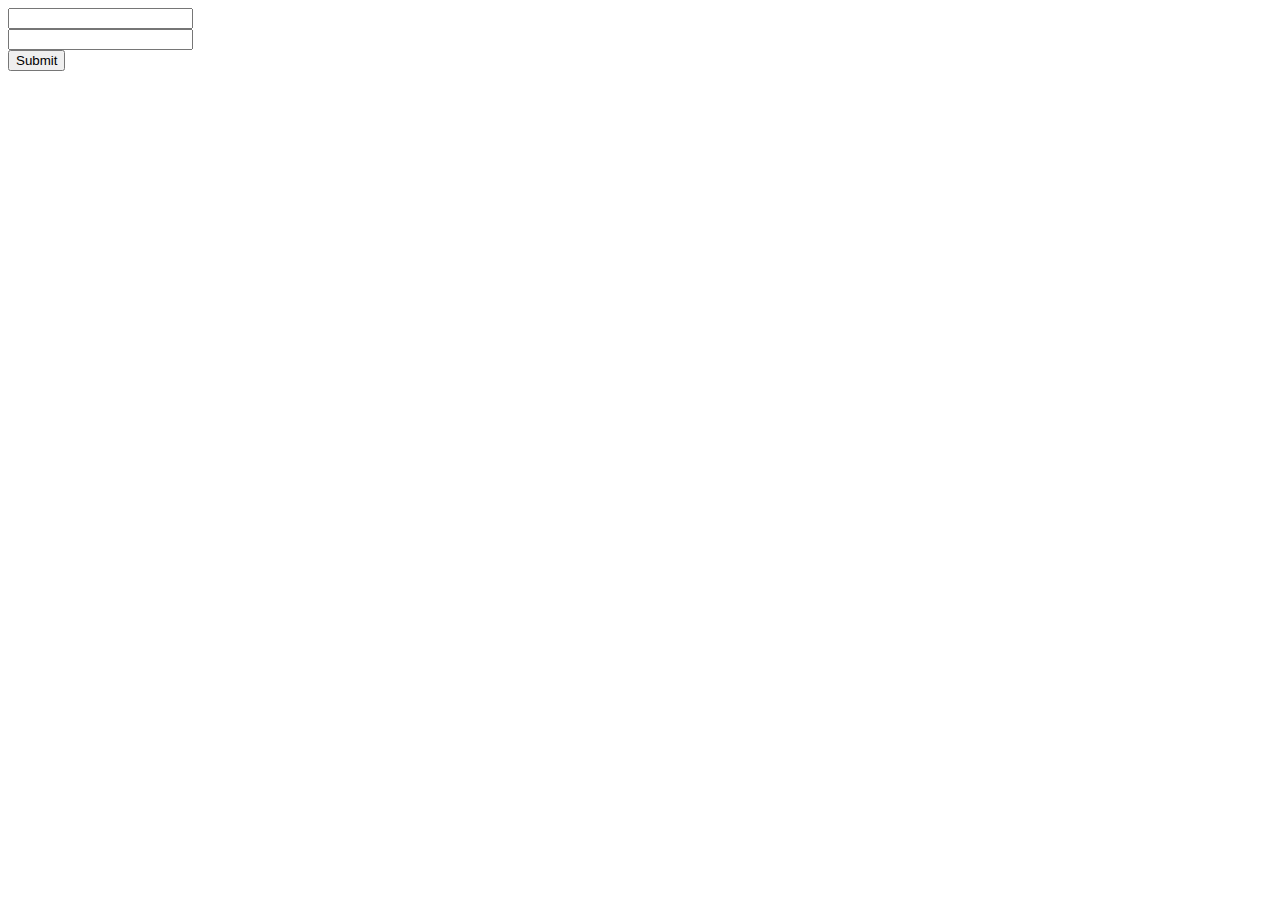
<file: target/classes/templates/index.html>
<!DOCTYPE html>

<html lang="en">

<head>
    <meta charset="UTF-8">
    <title>Title</title>
    <form method = "post">
        <link th:href="@{/css/style.css}" rel="stylesheet"/>
        <div>
            <input name="login">
        </div>
        <div>
            <input type="password" name="password">
        </div>
        <div>
            <input type="submit">
        </div>
    </form>

<body>

</body>
</html>
</file>
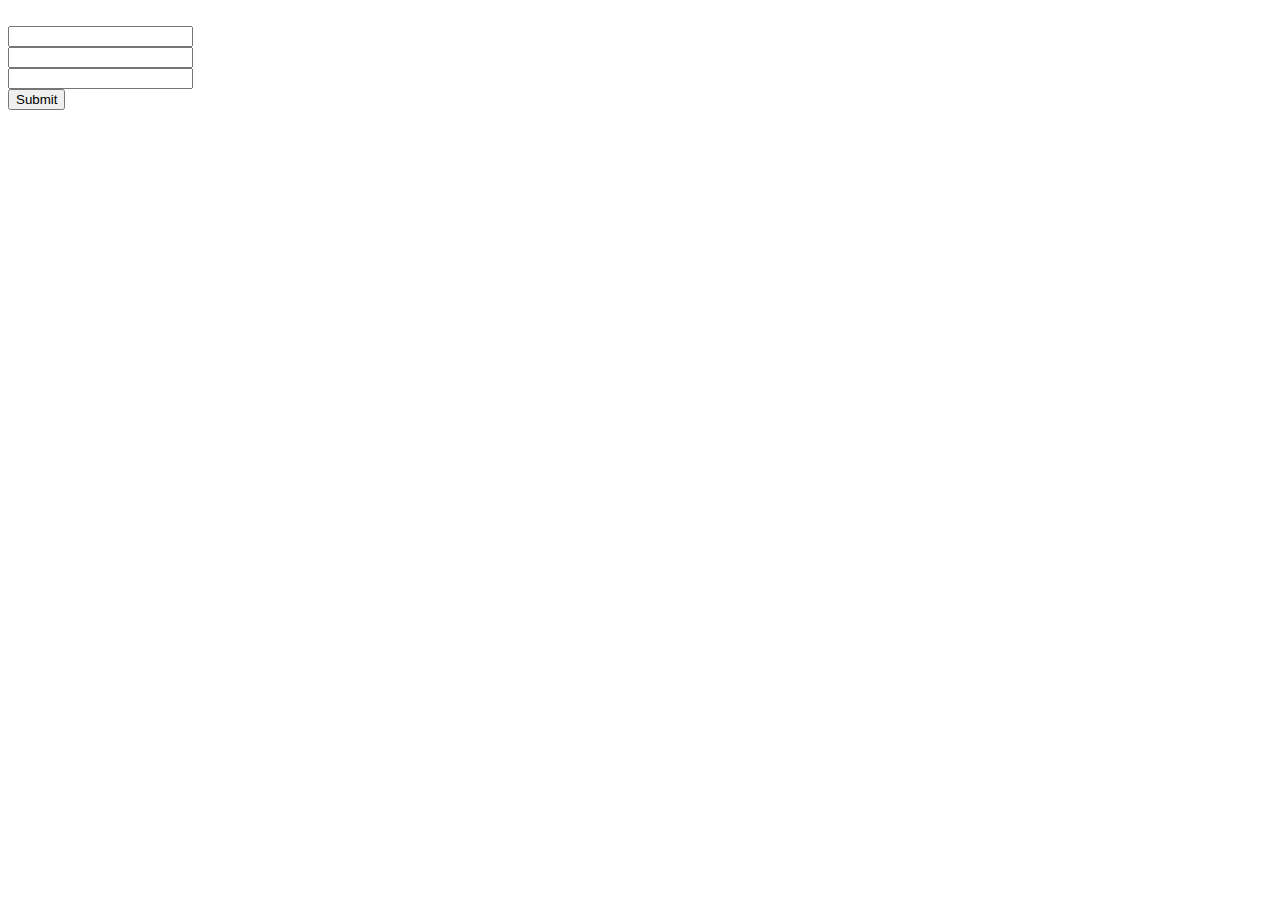
<file: target/classes/templates/catedit.html>
<!DOCTYPE html>
<html xmlns:th="http://www.thymeleaf.org">
<head>
    <title>Cat</title>
</head>
<body>
<form action="/cat" method="post">
    <input name="id" type="hidden" th:value="${cat.id}"><br>
    <input name="name" th:value="${cat.name}"><br>
    <input name="age" th:value="${cat.age}"><br>
    <input name="color" th:value="${cat.color}"><br>
    <input type="submit"><br>
</form>

</body>
</html>
</file>
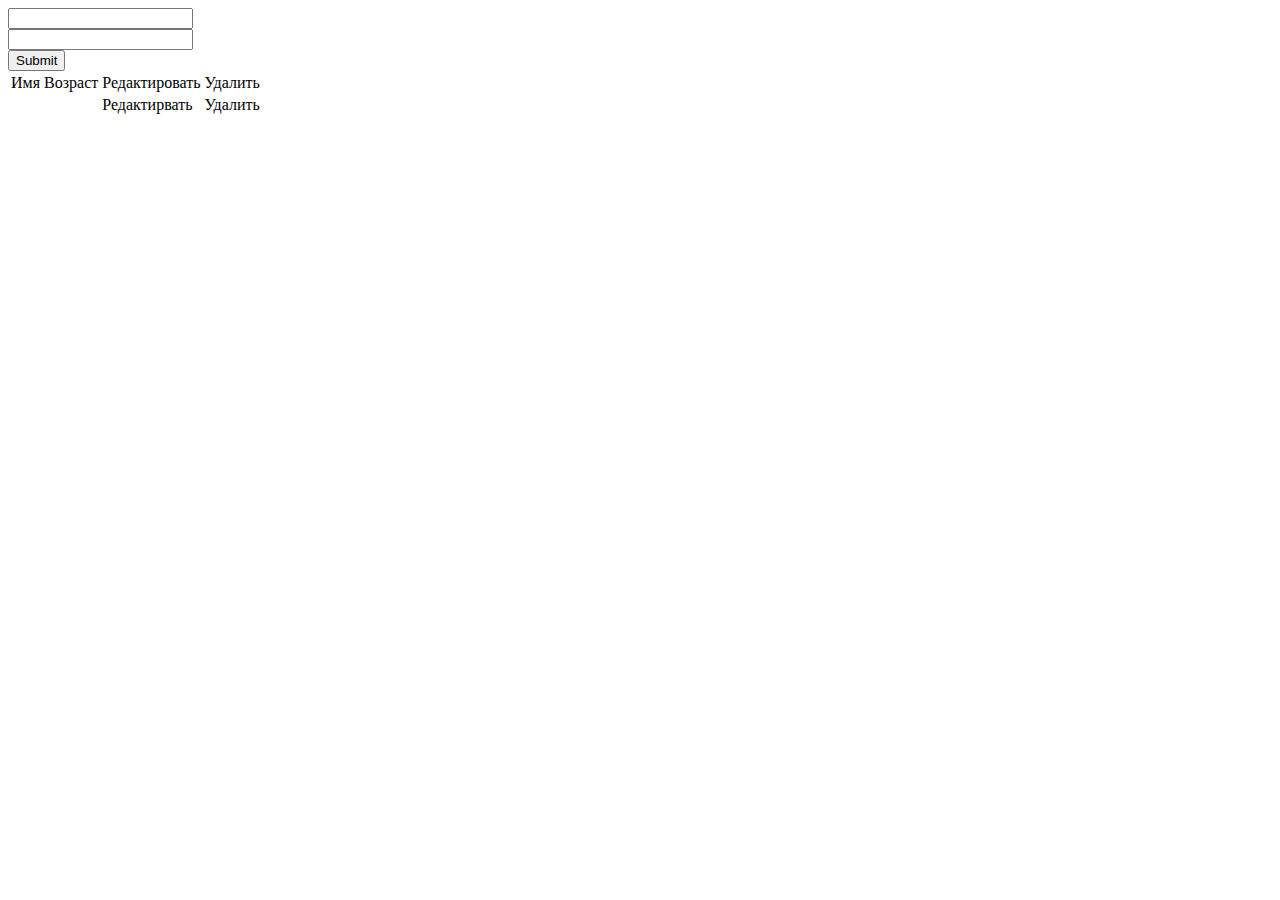
<file: target/classes/templates/cats.html>
<!DOCTYPE html>
<html xmlns:th="http://www.thymeleaf.org">
<head>
    <title>User</title>
</head>
<body>
<form action="/user" method="post">
    <input name="name"><br>
    <input name="age"><br>
    <input type="submit"><br>
</form>
<table>
    <tr>
        <td>Имя</td>
        <td>Возраст</td>
        <td>Редактировать</td>
        <td>Удалить</td>
    </tr>
    <tr th:each="user: ${user}">
        <td th:text="${user.name}"></td>
        <td th:text="${user.age}"></td>
        <td><a th:href="${'/user/edit?id=' + user.id}">Редактирвать</a></td>
        <td><a th:href="${'/user/removeByName?name=' + user.name}"> Удалить</a></td>
    </tr>
</table>
</body>
</html>
</file>
